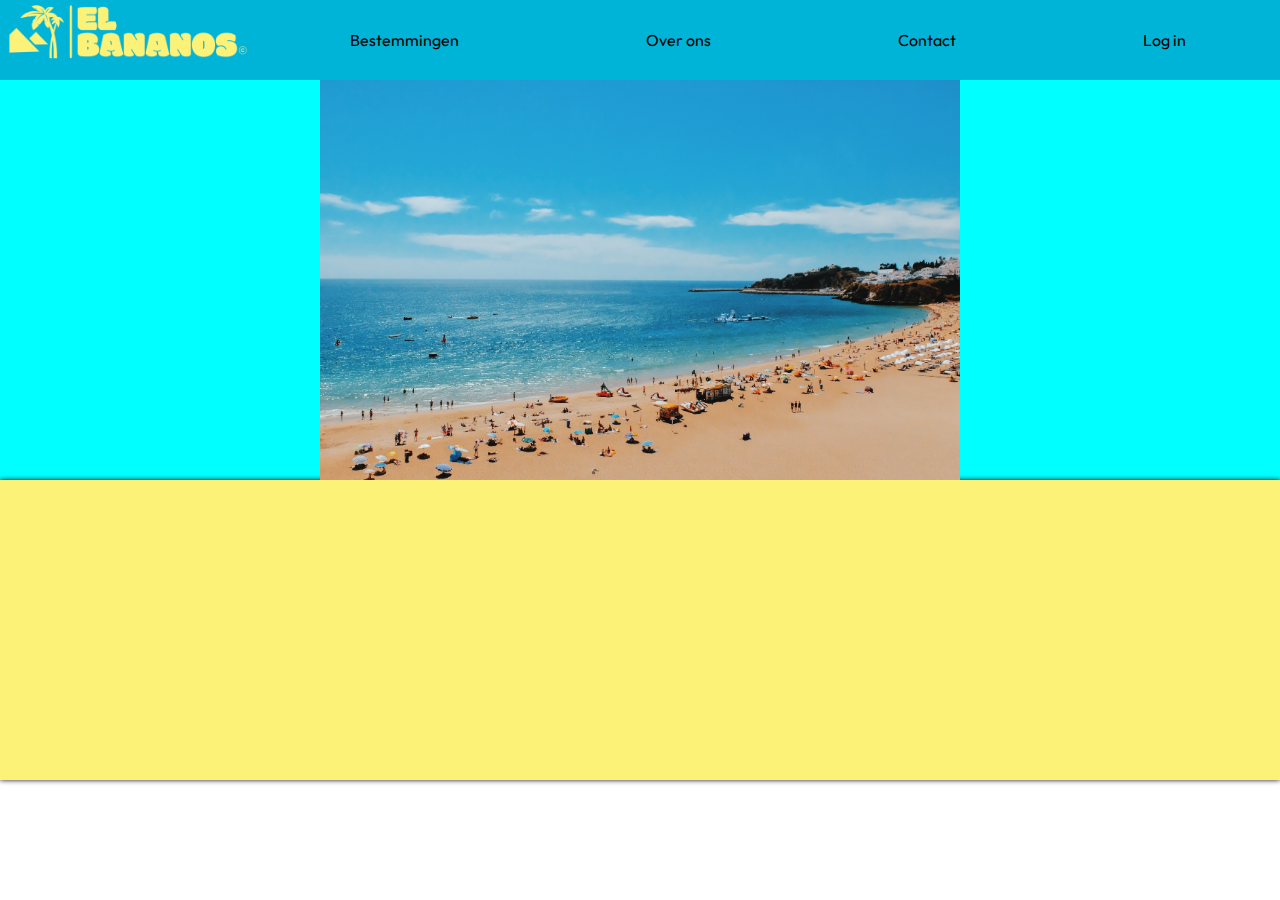
<file: index.html>
<!DOCTYPE html>
<html lang="en">
<head>
    <meta charset="UTF-8">
    <meta http-equiv="X-UA-Compatible" content="IE=edge">
    <meta name="viewport" content="width=device-width, initial-scale=1.0">
    <title>Document</title>
    <link rel="stylesheet" href="css/main.css">
    <link rel="preconnect" href="https://fonts.googleapis.com">
    <link rel="preconnect" href="https://fonts.gstatic.com" crossorigin>
    <link href="https://fonts.googleapis.com/css2?family=Outfit&display=swap" rel="stylesheet">
</head>
<body>
    <header>
        <nav class="nav-main">
            <div class="nav-logo">
                <a href="index.html">
                    <img id="logo" src="img/el-bananos-logo-clear.png" alt="Bedrijfslogo">
                </a>
            </div>
            <div class="nav-pages">
                <a class="btn-places" href="places.html">
                    <p>Bestemmingen</p>
                </a>
                <a class="btn-about" href="about.html">
                    <p>Over ons</p>
                </a>
                <a class="btn-contact" href="contact.html">
                    <p">Contact</p>
                </a>
                <a class="btn-log-in" href="log-in.html">
                    <p>Log in</p>
                </a>
            </div>
        </nav>
    </header>
    <main>
        <div class="main-bg">
            <img id="main-bg" src="img/main-bg.jpg" alt="Strand">
        </div>
        <div class="main-trips">

        </div>
    </main>
    <footer>

    </footer>
</body>
</html>
</file>
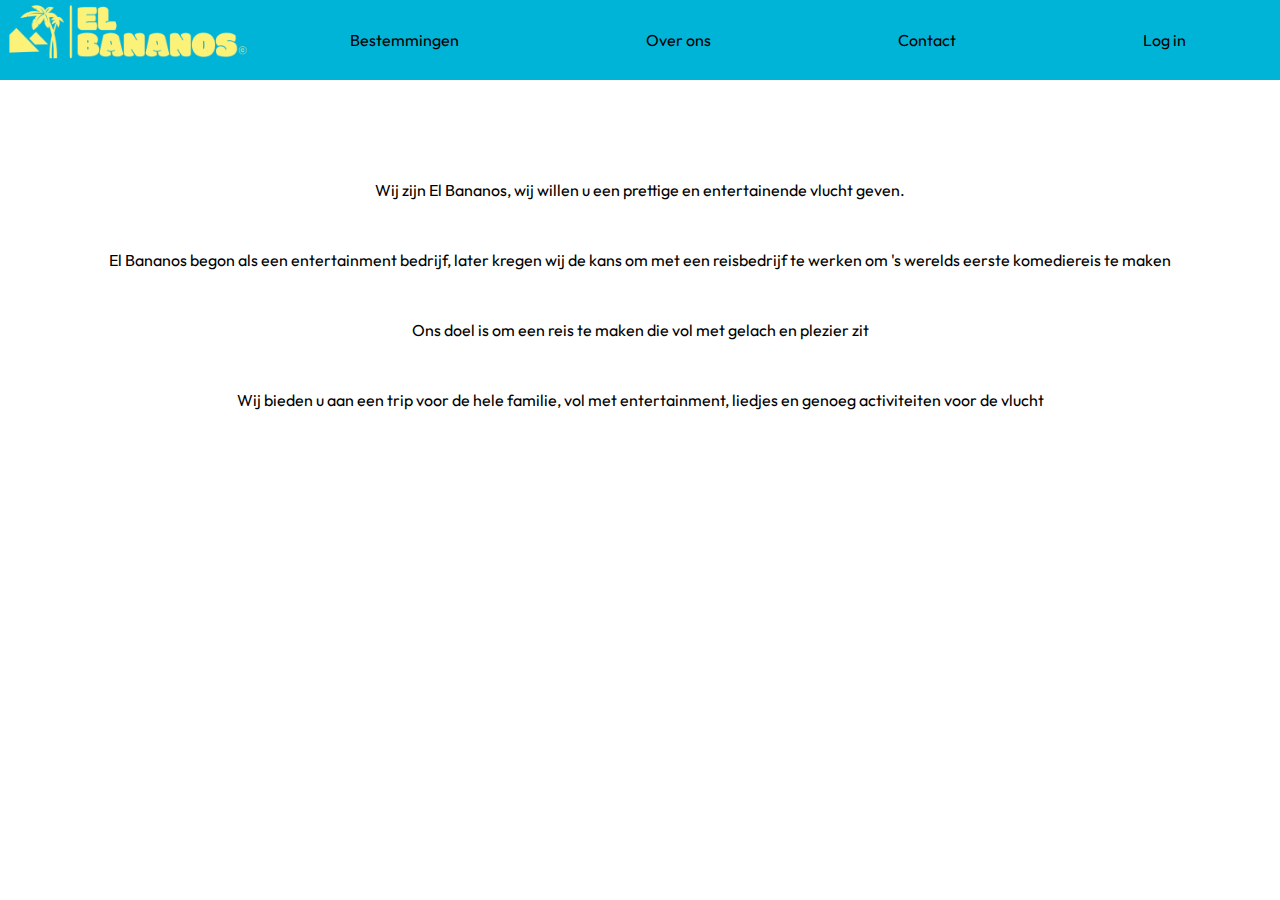
<file: about.html>
<!DOCTYPE html>
<html lang="en">
<head>
    <meta charset="UTF-8">
    <meta http-equiv="X-UA-Compatible" content="IE=edge">
    <meta name="viewport" content="width=device-width, initial-scale=1.0">
    <title>Document</title>
    <link rel="stylesheet" href="css/main.css">
    <link rel="preconnect" href="https://fonts.googleapis.com">
    <link rel="preconnect" href="https://fonts.gstatic.com" crossorigin>
    <link href="https://fonts.googleapis.com/css2?family=Outfit&display=swap" rel="stylesheet">
</head>
<body>
    <header>
        <nav class="nav-main">
            <div class="nav-logo">
                <a href="index.html">
                    <img id="logo" src="img/el-bananos-logo-clear.png">
                </a>
            </div>
            <div class="nav-pages">
                <a class="btn-places" href="places.html">
                    <p>Bestemmingen</p>
                </a>
                <a class="btn-about" href="about.html">
                    <p>Over ons</p>
                </a>
                <a class="btn-contact" href="contact.html">
                    <p">Contact</p>
                </a>
                <a class="btn-log-in" href="log-in.html">
                    <p>Log in</p>
                </a>
            </div>
        </nav>
    </header>
    <main>
        <div class="about-us-page">
            <div class="wie-wij-zijn-part"><p id="wie-zijn-wij-text">Wij zijn El Bananos, wij willen u een prettige en entertainende vlucht geven.</p></div>
            <div class="waar-het-begon-part"><p id="begin-text">El Bananos begon als een entertainment bedrijf, later kregen wij de kans om met een reisbedrijf te werken om 's werelds eerste komediereis te maken</p></div.>
            <div class="doel-part"><p id="doel-part-text">Ons doel is om een reis te maken die vol met gelach en plezier zit</p></div>
            <div class="aanbieding-part"><p id="aanbieding-text">Wij bieden u aan een trip voor de hele familie, vol met entertainment, liedjes en genoeg activiteiten voor de vlucht</p></div>
        </div>
    </main>
    <footer>

    </footer>
</body>
</html>
</file>
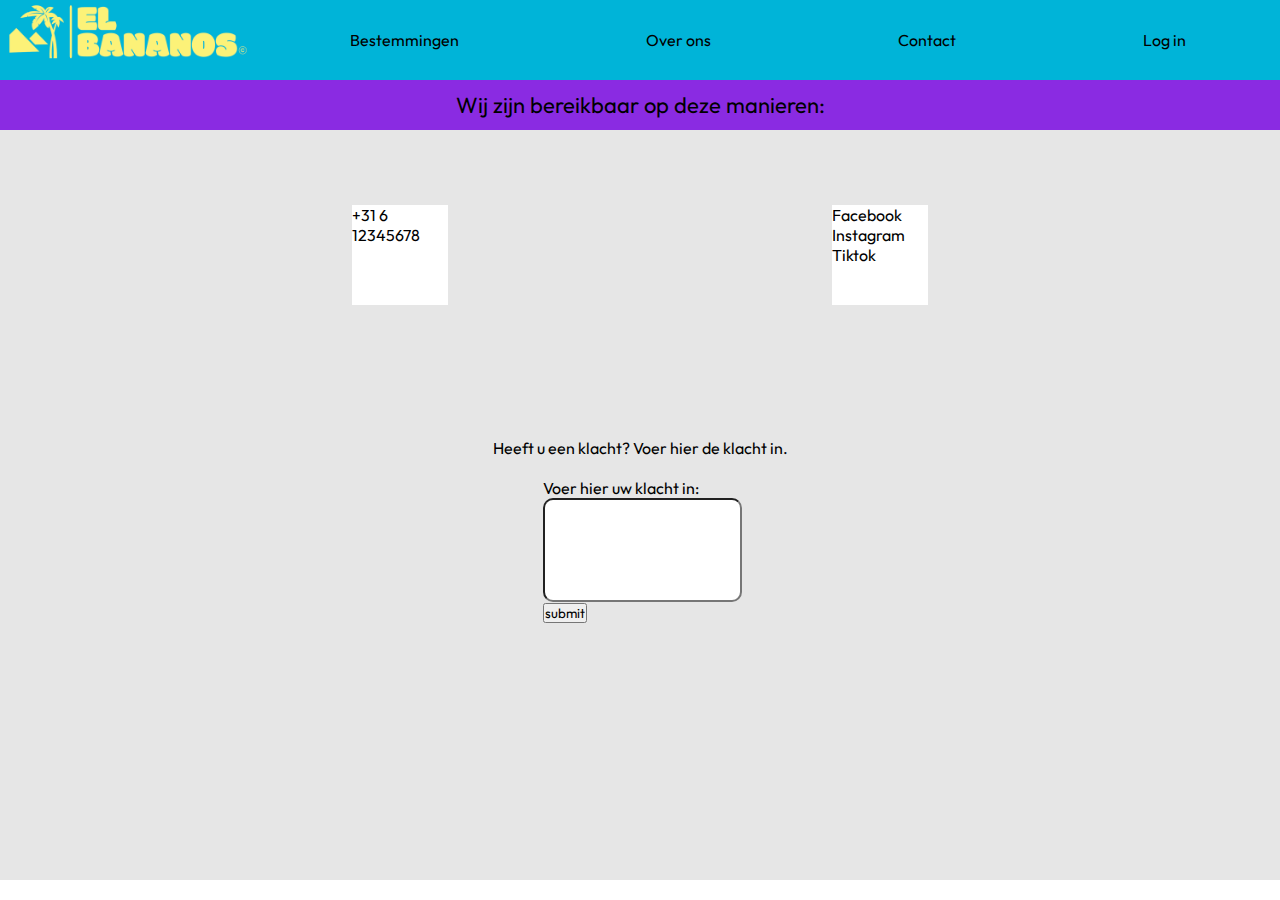
<file: contact.html>
<!DOCTYPE html>
<html lang="en">
<head>
    <meta charset="UTF-8">
    <meta http-equiv="X-UA-Compatible" content="IE=edge">
    <meta name="viewport" content="width=device-width, initial-scale=1.0">
    <title>Document</title>
    <link rel="stylesheet" href="css/main.css">
    <link rel="preconnect" href="https://fonts.googleapis.com">
    <link rel="preconnect" href="https://fonts.gstatic.com" crossorigin>
    <link href="https://fonts.googleapis.com/css2?family=Outfit&display=swap" rel="stylesheet">
</head>
<body>
    <header>
        <nav class="nav-main">
            <div class="nav-logo">
                <a href="index.html">
                    <img id="logo" src="img/el-bananos-logo-clear.png">
                </a>
            </div>
            <div class="nav-pages">
                <a class="btn-places" href="places.html">
                    <p>Bestemmingen</p>
                </a>
                <a class="btn-about" href="about.html">
                    <p>Over ons</p>
                </a>
                <a class="btn-contact" href="contact.html">
                    <p">Contact</p>
                </a>
                <a class="btn-log-in" href="log-in.html">
                    <p>Log in</p>
                </a>
            </div>
        </nav>
    </header>
    <main>
        <div class="contact-info-page">
            <div class="contact-title-box">
                <p id="contact-title">Wij zijn bereikbaar op deze manieren:</p>
            </div>
            <div class="contactmanieren">
                <div class="tel-nummer-box">
                    <p id="tel-nummer">+31 6 12345678</p>
                </div>
                <div class="sociaal-media-box">
                    <p id="facebook">Facebook</p>
                    <p id="instagram">Instagram</p>
                    <p id="tiktok">Tiktok</p>
                </div>
            </div>
            <div class="klacht-box">
                <p id="klacht-text">Heeft u een klacht? Voer hier de klacht in.</p>
                <form>
                    <label for="klacht">Voer hier uw klacht in:</label><br>
                    <input type="text" id="contact-klacht" name="klacht"><br>
                    <input type="submit" value="submit">
                </form>
            </div>
        </div>
    </main>
    <footer>
        
    </footer>
</body>
</html>
</file>
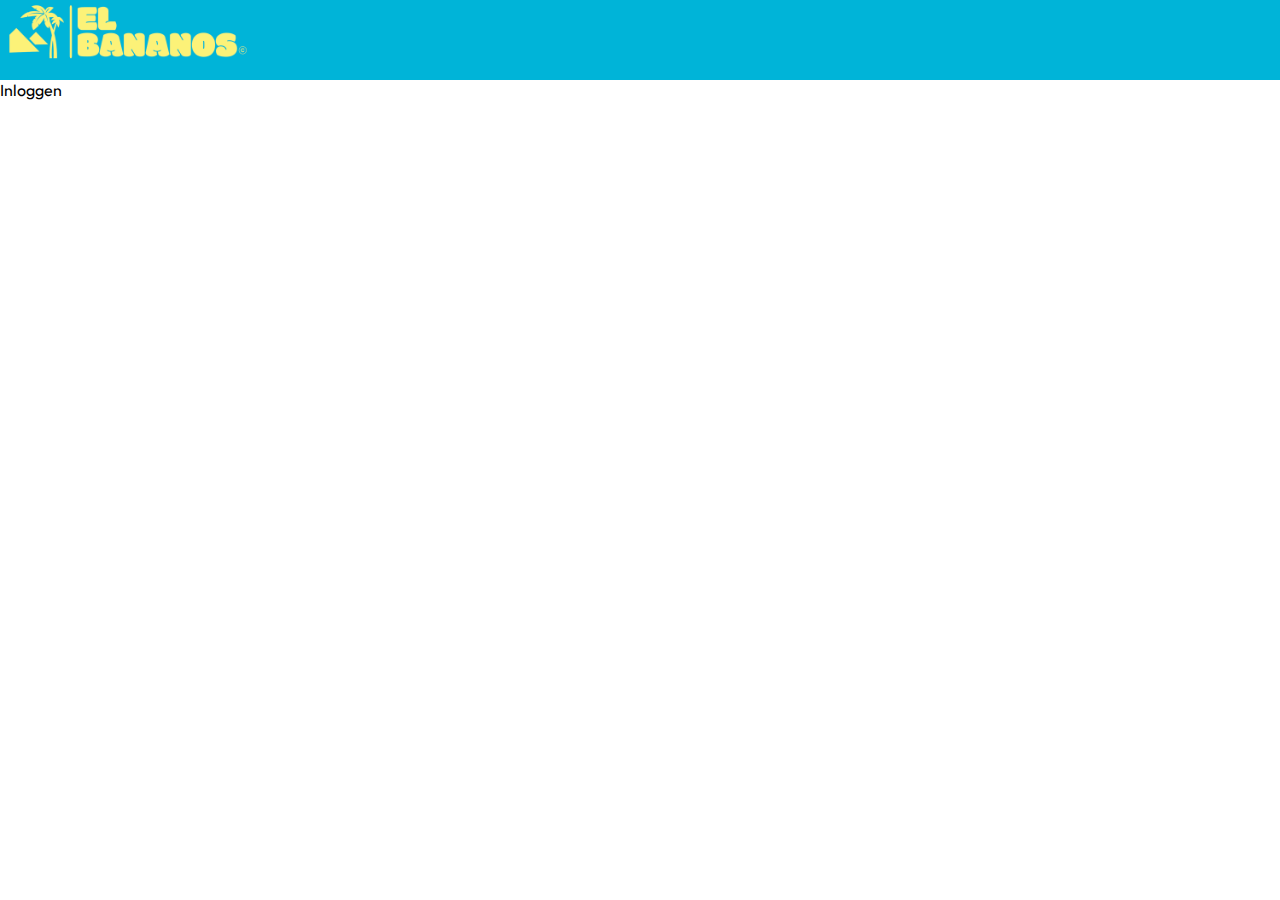
<file: log-in.html>
<!DOCTYPE html>
<html lang="en">
<head>
    <meta charset="UTF-8">
    <meta name="viewport" content="width=device-width, initial-scale=1.0">
    <title>Document</title>
    <link rel="stylesheet" href="css/main.css">
    <link rel="preconnect" href="https://fonts.googleapis.com">
    <link rel="preconnect" href="https://fonts.gstatic.com" crossorigin>
    <link href="https://fonts.googleapis.com/css2?family=Outfit&display=swap" rel="stylesheet">
</head>
<body>
    <header>
        <nav class="nav-main">
            <div class="nav-logo">
                <a href="index.html">
                    <img id="logo" src="img/el-bananos-logo-clear.png" alt="Bedrijfslogo">
                </a>
            </div>
        </nav>
    </header>
    <main>
        <div class="inlog-box">
            <p id="inlog-text">Inloggen</p>
            <div class="inlog-form">
                <form>
                    <label for=""
                </form>
            </div>
        </div>
    </main>
</body>
</html>
</file>
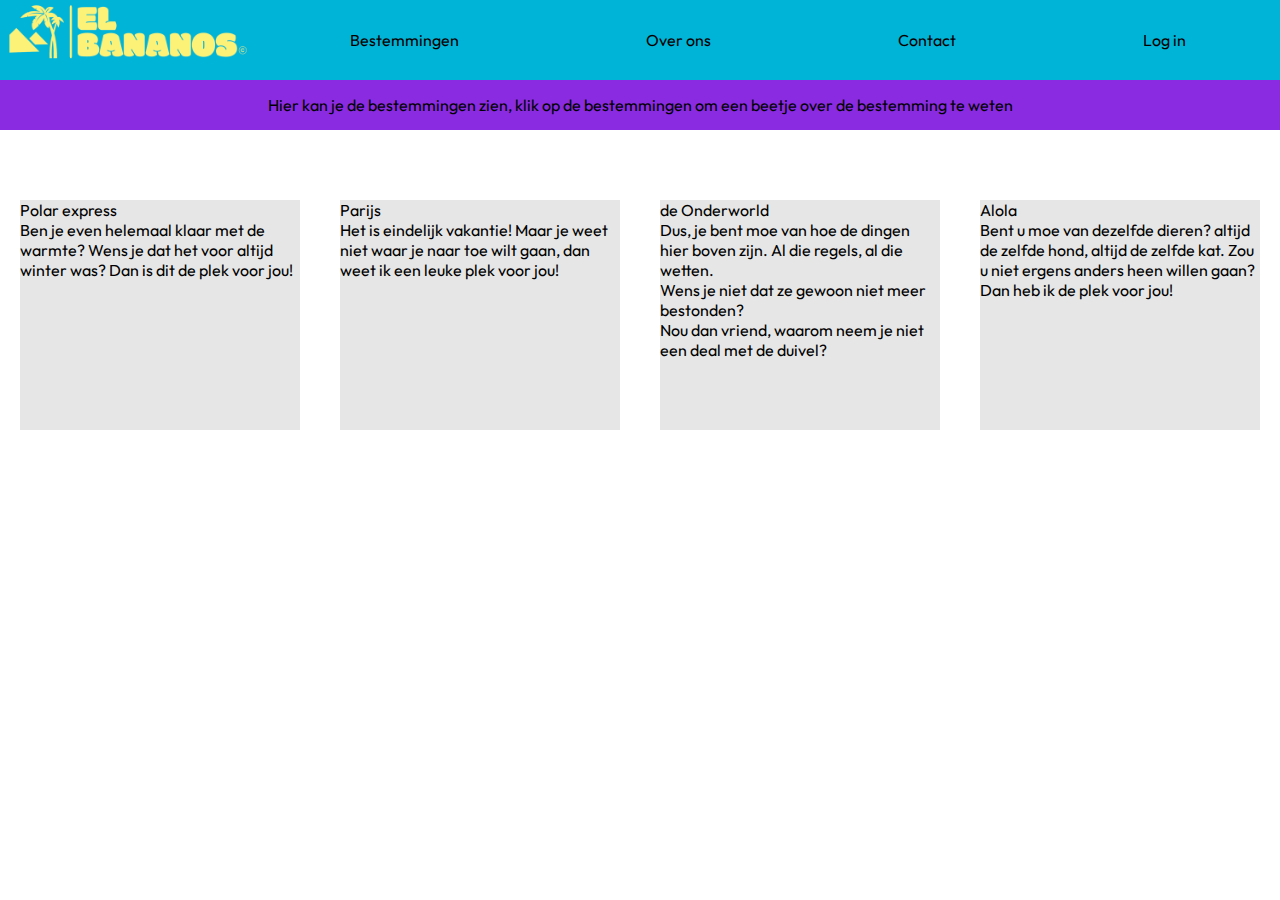
<file: places.html>
<!DOCTYPE html>
<html lang="en">
<head>
    <meta charset="UTF-8">
    <meta http-equiv="X-UA-Compatible" content="IE=edge">
    <meta name="viewport" content="width=device-width, initial-scale=1.0">
    <title>Document</title>
    <link rel="stylesheet" href="css/main.css">
    <link rel="preconnect" href="https://fonts.googleapis.com">
    <link rel="preconnect" href="https://fonts.gstatic.com" crossorigin>
    <link href="https://fonts.googleapis.com/css2?family=Outfit&display=swap" rel="stylesheet">
</head>
<body>
    <header>
        <nav class="nav-main">
            <div class="nav-logo">
                <a href="index.html">
                    <img id="logo" src="img/el-bananos-logo-clear.png">
                </a>
            </div>
            <div class="nav-pages">
                <a class="btn-places" href="places.html">
                    <p>Bestemmingen</p>
                </a>
                <a class="btn-about" href="about.html">
                    <p>Over ons</p>
                </a>
                <a class="btn-contact" href="contact.html">
                    <p">Contact</p>
                </a>
                <a class="btn-log-in" href="log-in.html">
                    <p>Log in</p>
                </a>
            </div>
        </nav>
    </header>
    <main>
        <div class="places-info-page">
            <div class="uitleg-box"><p id="bestemming-uitleg">Hier kan je de bestemmingen zien, klik op de bestemmingen om een beetje over de bestemming te weten</p></div>
            <div class="bestemming-lijst">
                <div class="polar-box">
                    <p id="polar-express">Polar express</p>
                    <p id="polar-text">Ben je even helemaal klaar met de warmte? Wens je dat het voor altijd winter was? Dan is dit de plek voor jou!</p>
                </div>
                <div class="parijs-box">
                    <p id="parijs">Parijs</p>
                    <p id="parijs-text">Het is eindelijk vakantie! Maar je weet niet waar je naar toe wilt gaan, dan weet ik een leuke plek voor jou!</p>
                </div>
                <div class="de-onderworld-box">
                    <p id="de-onderworld">de Onderworld</p
                    <p id="de-onderworld-text">Dus, je bent moe van hoe de dingen hier boven zijn. Al die regels, al die wetten.
                        <br>
                         Wens je niet dat ze gewoon niet meer bestonden?
                         <br> Nou dan vriend, waarom neem je niet een deal met de duivel?</p>
                </div>
                <div class="alola-box">
                    <p id="alola">Alola</p>
                    <p id="alola-text">Bent u moe van dezelfde dieren? altijd de zelfde hond, altijd de zelfde kat. Zou u niet ergens anders heen willen gaan? Dan heb ik de plek voor jou!</p>
                </div>
            </div>
        </div>
    </main>
    <footer>

    </footer>
</body>
</html>
</file>
<file: css/main.css>
*{
    padding: 0;
    margin: 0;
    font-family: 'Outfit', sans-serif;
}
.nav-main{
    width: 100%;
    height: 80px;
    background-color: #00b4d8;
    display: flex;
 
}
.nav-logo{
    width: 20%;
    height: 80px;
    background-color: #00b4d8;
    display: flex;
}
#logo{
    width: 100%;
}
.nav-pages{
    width: 80%;
    height: 80px;
    background-color: #00b4d8;
    display: flex;
    align-items: center;
    justify-content: space-around;
}
.btn-places, .btn-about, .btn-contact, .btn-log-in{
    color: #000;
    text-decoration: none;
    transition: all 0.2s;
}
.btn-places:hover, .btn-about:hover, .btn-contact:hover, .btn-contact:hover{
    color: #fcf278;
    text-decoration: none;
    transition: all 0.2s;
}
.main-bg{
    width: 100%;
    height: 400px;
    background-color: aqua;
    display: flex;
    justify-content: center;
}
#main-bg{
    width: 50%;
    height: 400px;
}
.main-trips{
    width: 100%;
    height: 300px;
    background-color: #fcf278;
    display: flex;
    box-shadow: 0px 0px 5px #111;
}
.contact-info-page{
    width: 100%;
    height: 800px;
    background-color: #e6e6e6;
    display: flex;
    flex-wrap: wrap;
    flex-direction: column;
    align-items: center;
    
}
.contact-title-box{
    width: 100%;
    height: 50px;
    background-color: blueviolet;
    display: flex;
    align-items: center;
    justify-content: center;
    margin-bottom: 100px;
}
#contact-title{
    font-size: 22px;
}
.contactmanieren{
    width: 75%;
    height: 50px;
    display: flex;
    align-items: center;
    justify-content: space-around;
}
.tel-nummer-box, .sociaal-media-box{
    width: 10%;
    height: 100px;
    background-color: white;
    display: flex;
    flex-direction: column;
}

#tel-nummer{
    text-decoration: none;
}

.klacht-box{
    width: 100%;
    height: 300px;
    display: flex;
    align-items: center;
    justify-content: center;
    flex-direction: column;
    margin-top: 100px;
}

#klacht-text{
    display: flex;
    margin-bottom: 20px;
}

#contact-klacht{
    width: 100%;
    height: 100px;
    border-radius: 10px;
}

.uitleg-box{
    width: 100%;
    height: 50px;
    background-color: blueviolet;
    display: flex;
    align-items: center;
    justify-content: center;
    margin-bottom: 50px;
}

.bestemming-lijst {
    display: flex;
    flex-direction: row;
    justify-content: space-around;
}

.polar-box, .parijs-box, .de-onderworld-box, .alola-box {
    margin: 20px;
    width: 300px;
    height: 230px;
    background-color: #e6e6e6;
}
.about-us-page, .wie-wij-zijn-part, .waar-het-begon-part, .doel-part, .aanbieding-part{
    width: 100%;
    display: flex;
    flex-direction: column;
    align-items: center;
    justify-content: center;
    margin-top: 50px;
}
</file>
